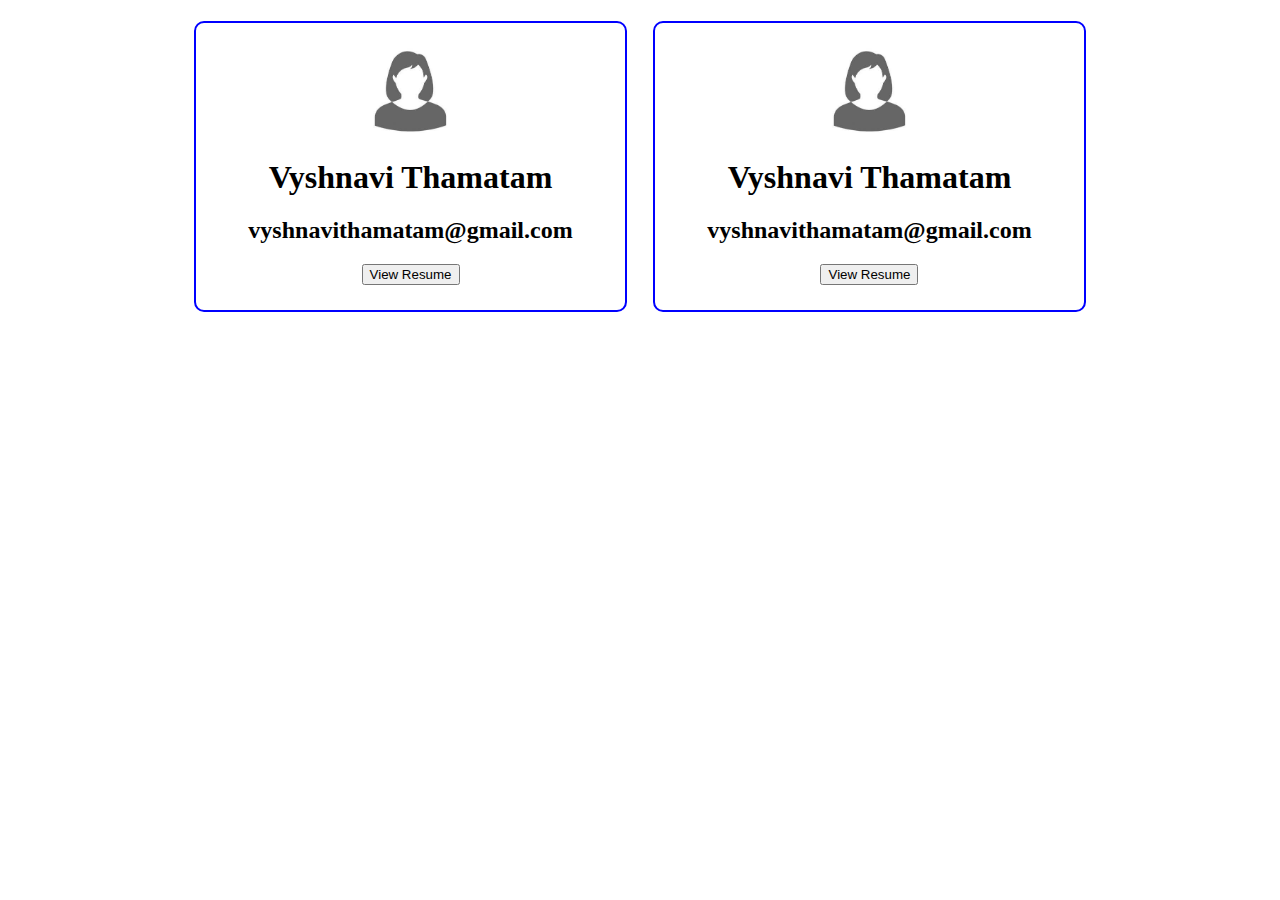
<file: index.html>
<!DOCTYPE html>
<html>
<head>
	<title>Profile Card</title>
	<link rel="stylesheet" type="text/css" href="css/profile.css">
</head>
<body>
	<div class="parent">
		<div class="l">
			<img src="images/profile.jpg" style="width: 20%">
			<h1>Vyshnavi Thamatam</h1>
			<h2>vyshnavithamatam@gmail.com</h2>
			<button class="btn">View Resume</button>
		</div>
		<div class="r">
			<img src="images/profile.jpg" style="width: 20%">
			<h1>Vyshnavi Thamatam</h1>
			<h2>vyshnavithamatam@gmail.com</h2>
			<button class="btn">View Resume</button>
		</div>
	</div>

</body>
</html>
</file>
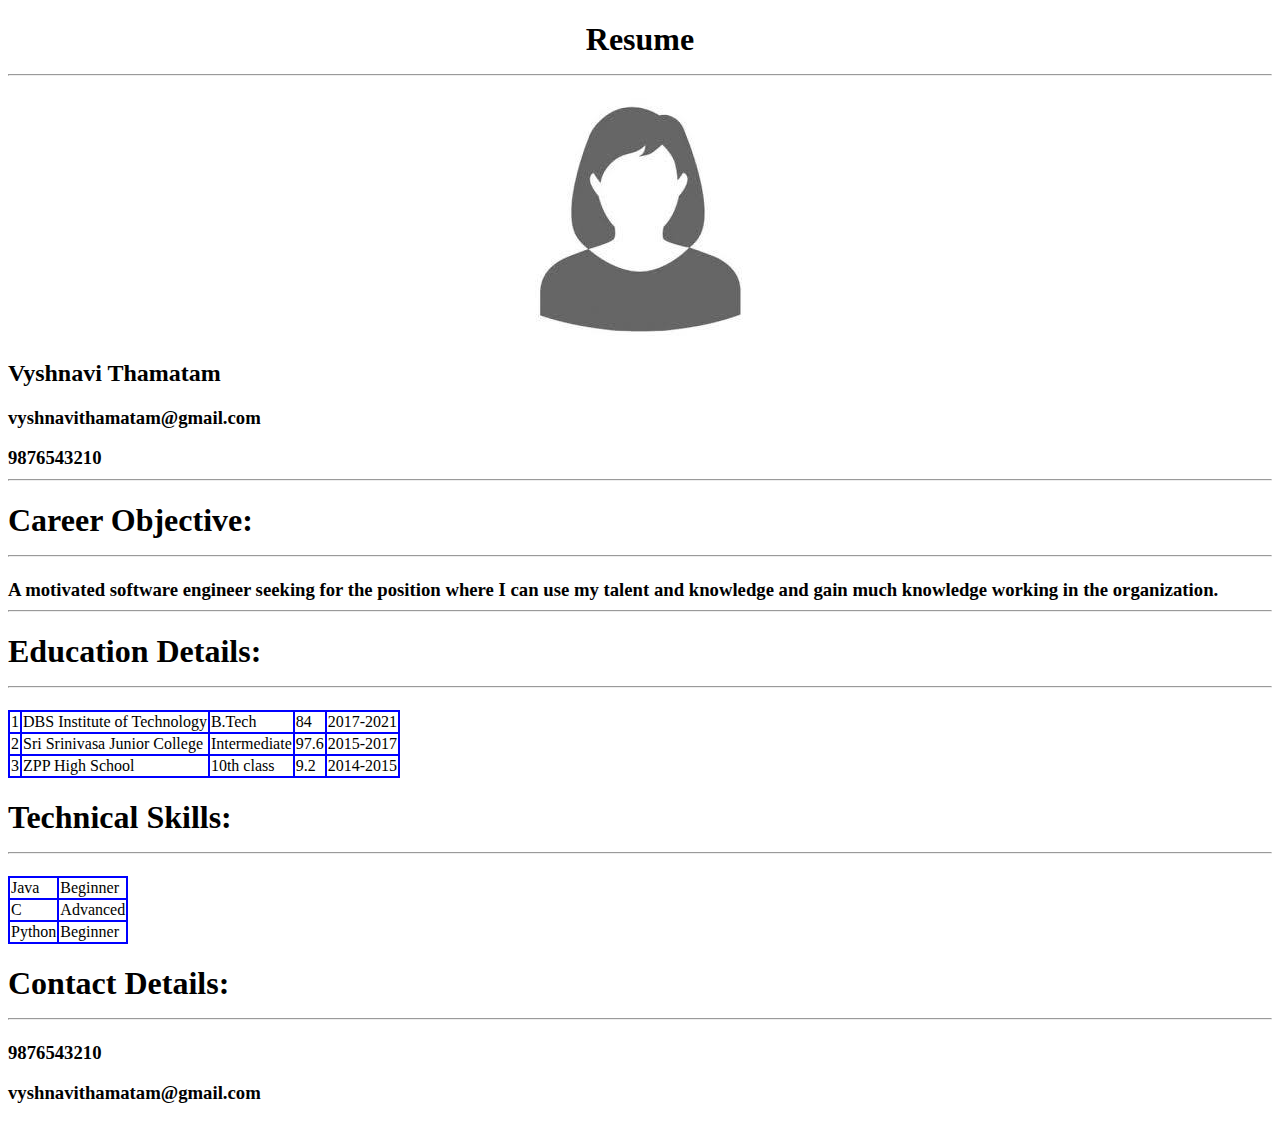
<file: dynamic.html>
<!DOCTYPE html>
<html>
<head>
	<title>Dynamic webpage</title>
	<link rel="stylesheet" type="text/css" href="css/dynamic.css">
	<meta name="viewport" content="width=device-width,initial-scale=1.0">
</head>
<body>
	<div class="parent-div">
		
	</div>

</body>
</html>
<script type="text/javascript" src="javascript/dynamic.js"></script>
</file>
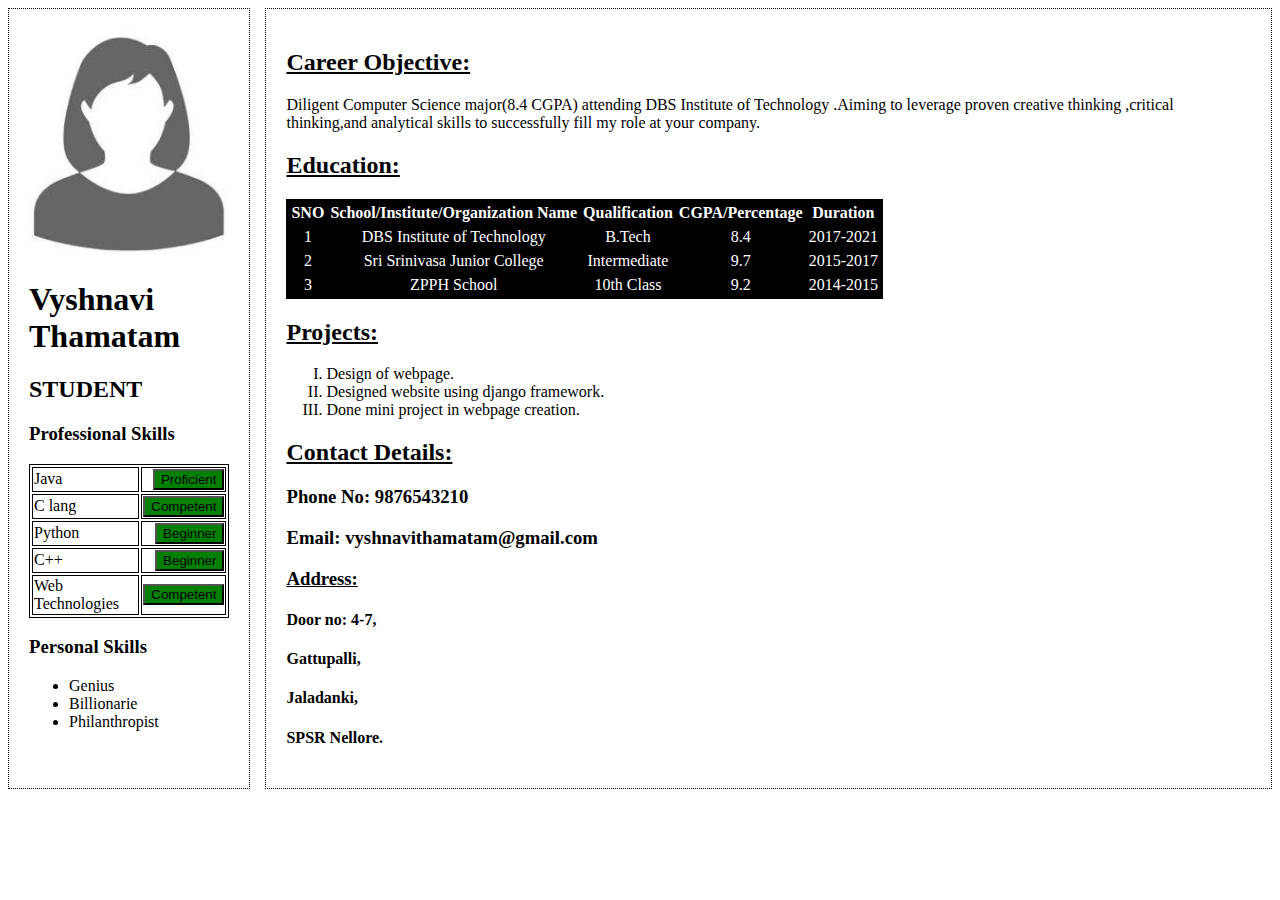
<file: non-semantic.html>
<!DOCTYPE html>
<html>
<head>
	<title>non-semantic resume</title>
	<link rel="stylesheet" type="text/css" href="css/profile.css">
	<style type="text/css">
		table,td,th{
			border: 1px solid black;
		}
	</style>
</head>
<body>
	<div class="parent">
		<div class="1" style="border: 1px dotted black;padding: 20px;">
		<img src="images/profile.jpg" style="width: 100%;">
		<h1>Vyshnavi Thamatam</h1>
		<h2>STUDENT</h2>
		 <table>
		  	<thead><h3>Professional Skills</h3></thead>
		  	<tr>
		  		<td>Java</td>
		  		<td style="text-align: right;margin-left: 50px;"><button style="background-color: green">Proficient</button></td>
		  	</tr>
		  	<tr>
		  		<td>C lang</td>
		  		<td style="text-align: right;margin-left: 50px;"><button style="background-color: green">Competent</button></td>
		  	</tr>
		  	<tr>
		  		<td>Python</td>
		  		<td style="text-align: right;margin-left: 50px;"><button style="background-color: green">Beginner</button></td>
		  	</tr>
		  	<tr>
		  		<td>C++</td>
		  		<td style="text-align: right;margin-left: 50px;"><button style="background-color: green">Beginner</button></td>
		  	</tr>
		  	<tr>
		  		<td>Web Technologies</td>
		  		<td style="text-align: right;margin-left: 50px;"><button style="background-color: green">Competent</button></td>
		  	</tr>
		  </table>
		  <h3>Personal Skills</h3>
		  <ul>
		  	<li>Genius</li>
		  	<li>Billionarie</li>
		  	<li>Philanthropist</li>
		  </ul>
	</div>
	<div class="2" style="border: 1px dotted black;margin-left: 15px;padding: 20px;">
		<div>
		<h2><u>Career Objective:</u></h2>
		<p>Diligent Computer Science major(8.4 CGPA) attending DBS Institute of Technology .Aiming to leverage proven creative thinking ,critical thinking,and analytical skills to successfully fill my role at your company. </p>
	</div>
	<div style="bg-dark">
		<h2><u>Education:</u></h2>
	    	<table style="background-color: black;color: white;text-align: center">
	    		<tr>
	    			<th>SNO</th>
	    		    <th>School/Institute/Organization Name</th>
	    		    <th>Qualification</th>
	    		    <th>CGPA/Percentage</th>
	    		    <th>Duration</th>
	    		</tr>
	    		<tr>
	    			<td>1</td>
	    			<td>DBS Institute of Technology</td>
	    			<td>B.Tech</td>
	    			<td>8.4</td>
	    			<td>2017-2021</td>
	    		</tr>
	    		<tr>
	    			<td>2</td>
	    			<td>Sri Srinivasa Junior College</td>
	    			<td>Intermediate</td>
	    			<td>9.7</td>
	    			<td>2015-2017</td>
	    		</tr>
	    		<tr>
	    			<td>3</td>
	    			<td>ZPPH School</td>
	    			<td>10th Class</td>
	    			<td>9.2</td>
	    			<td>2014-2015</td>
	    		</tr>
	    		
	    		
	    	</table>
	</div>
	<div>
		<h2><u>Projects:</u></h2>
		<ol type="I">
			<li>Design of webpage.</li>
			<li>Designed website using django framework.</li>
			<li>Done mini project in webpage creation.</li>
		</ol>
	</div>
	<div>
		<h2><u>Contact Details:</u></h2>
		<h3>Phone No:  9876543210</h3>
		<h3>Email:  vyshnavithamatam@gmail.com</h3>
		<h3><u>Address:</u></h3>
		<h4>Door no: 4-7,</h4>
		<h4>Gattupalli,</h4>
		<h4>Jaladanki,</h4>
		<h4>SPSR Nellore.</h4>
	
	</div>
		
	</div>
	</div>

</body>
</html>
</file>
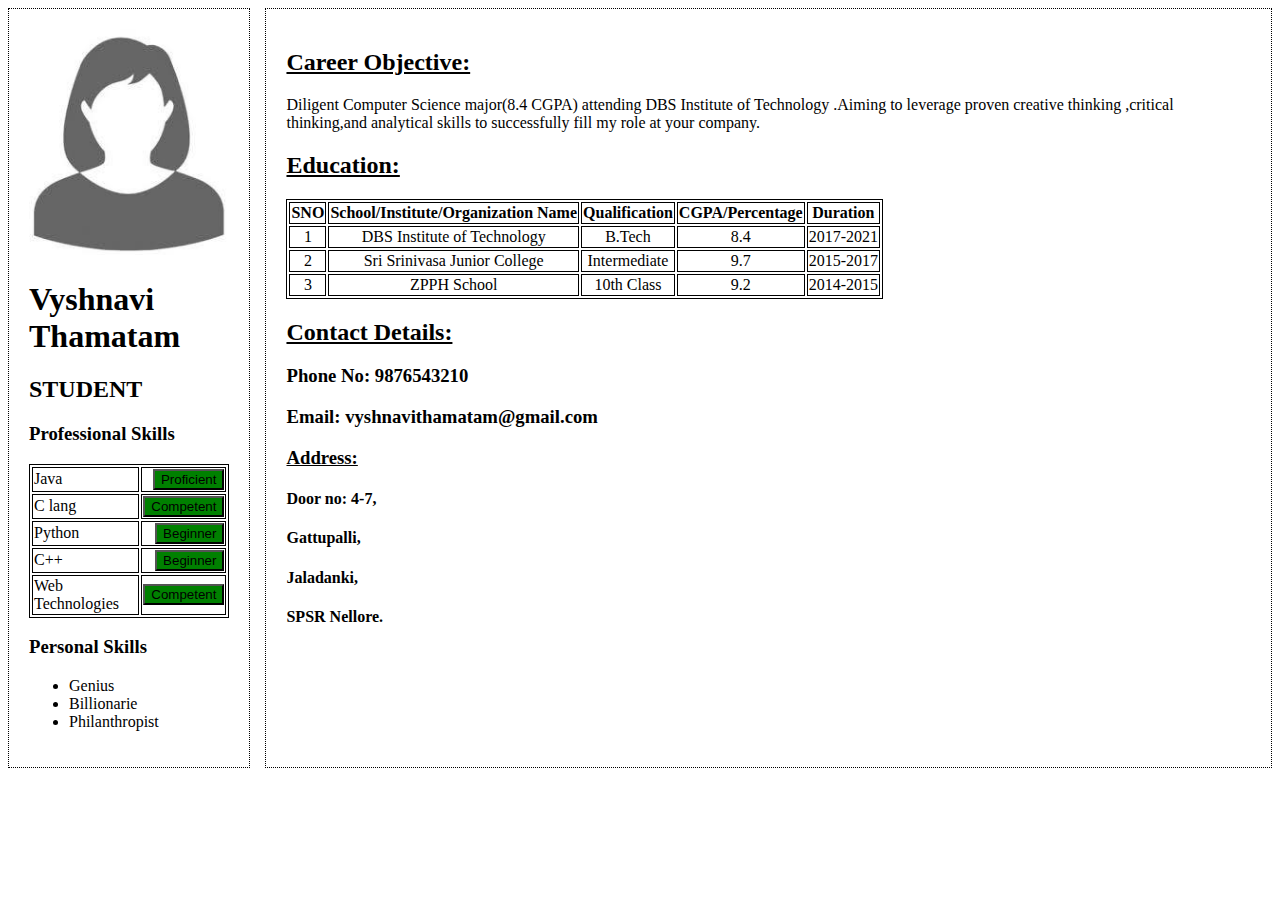
<file: semantic.html>
<!DOCTYPE html>
<html>
<head>
	<title>semantic resume</title>
	<link rel="stylesheet" type="text/css" href="css/profile.css">
	<style type="text/css">
		table,td,th{
			border: 1px solid black;
		}
		section{
		  display: flex;
	    flex-direction: row;
	    justify-content: center;
		}
	</style>
</head>
<body>
	<section>
	   <form style="border: 1px dotted black;padding: 20px;">
		<img src="images/profile.jpg" style="width: 100%;">
		<h1>Vyshnavi Thamatam</h1>
		<h2>STUDENT</h2>
		  <table>
		  	<thead><h3>Professional Skills</h3></thead>
		  	<tr>
		  		<td>Java</td>
		  		<td style="text-align: right;margin-left: 50px;"><button style="background-color: green">Proficient</button></td>
		  	</tr>
		  	<tr>
		  		<td>C lang</td>
		  		<td style="text-align: right;margin-left: 50px;"><button style="background-color: green">Competent</button></td>
		  	</tr>
		  	<tr>
		  		<td>Python</td>
		  		<td style="text-align: right;margin-left: 50px;"><button style="background-color: green">Beginner</button></td>
		  	</tr>
		  	<tr>
		  		<td>C++</td>
		  		<td style="text-align: right;margin-left: 50px;"><button style="background-color: green">Beginner</button></td>
		  	</tr>
		  	<tr>
		  		<td>Web Technologies</td>
		  		<td style="text-align: right;margin-left: 50px;"><button style="background-color: green">Competent</button></td>
		  	</tr>
		  </table>
		  <h3>Personal Skills</h3>
		  <ul>
		  	<li>Genius</li>
		  	<li>Billionarie</li>
		  	<li>Philanthropist</li>
		  </ul>
	   </form>
	   <form style="border: 1px dotted black;margin-left: 15px;padding: 20px;">
		<h2><u>Career Objective:</u></h2>
		<p>Diligent Computer Science major(8.4 CGPA) attending DBS Institute of Technology .Aiming to leverage proven creative thinking ,critical thinking,and analytical skills to successfully fill my role at your company. </p>
	    	<h2><u>Education:</u></h2>
	    	<table style="text-align: center;">
	    		<tr>
	    			<th>SNO</th>
	    		    <th>School/Institute/Organization Name</th>
	    		    <th>Qualification</th>
	    		    <th>CGPA/Percentage</th>
	    		    <th>Duration</th>
	    		</tr>
	    		<tr>
	    			<td>1</td>
	    			<td>DBS Institute of Technology</td>
	    			<td>B.Tech</td>
	    			<td>8.4</td>
	    			<td>2017-2021</td>
	    		</tr>
	    		<tr>
	    			<td>2</td>
	    			<td>Sri Srinivasa Junior College</td>
	    			<td>Intermediate</td>
	    			<td>9.7</td>
	    			<td>2015-2017</td>
	    		</tr>
	    		<tr>
	    			<td>3</td>
	    			<td>ZPPH School</td>
	    			<td>10th Class</td>
	    			<td>9.2</td>
	    			<td>2014-2015</td>
	    		</tr>
	    		
	    		
	    	</table>
	<h2><u>Contact Details:</u></h2>
		<h3>Phone No:  9876543210</h3>
		<h3>Email:  vyshnavithamatam@gmail.com</h3>
		<h3><u>Address:</u></h3>
		<h4>Door no: 4-7,</h4>
		<h4>Gattupalli,</h4>
		<h4>Jaladanki,</h4>
		<h4>SPSR Nellore.</h4>
	</form>
	</section>

	    
	
</body>
</html>
</file>
<file: css/profile.css>
.parent{
	display: flex;
	flex-direction: row;
	justify-content: center;
}
.l,.r{
	width: 30%;
	border: 2px solid blue;
	padding: 2%;
	margin: 1%;
	text-align: center;
	border-radius: 10px;

}
</file>
<file: css/dynamic.css>
table,th,td{
	border: 2px solid blue;
	border-collapse: collapse;
}
.child{
	text-align: center;
	
}
#name,#email,#phone{
	text-align: left;
}
/*minimum width 320px and maximum width 480px----mobile view*/
@media only screen and (min-width: 320px) and (max-width: 480px)
{
	.parent{
		display: flex;
		flex-direction: column;
		width: 100%;
	}
	.parent>div{
	width: 100%;
    }
	body{
		background: pink;
	}
}
/*for tabs*/
@media only screen and (min-width: 481px) and (max-width: 760px){
	.parent{
		display: flex;
		flex-direction: column;
		width: 100%;
	}
	.parent>div{
	width: 100%;
    }
    body{
    	background: teal;
    }
}

/*for mini desktops*/
@media only screen and (min-width: 768px) and (max-width: 1024px){
	.parent{
		display: flex;
		flex-direction: column;
		width: 100%;
	}
	.parent>div{
	width: 100%;
    }
   body{
   	background: yellow;
   }
   

}
</file>
